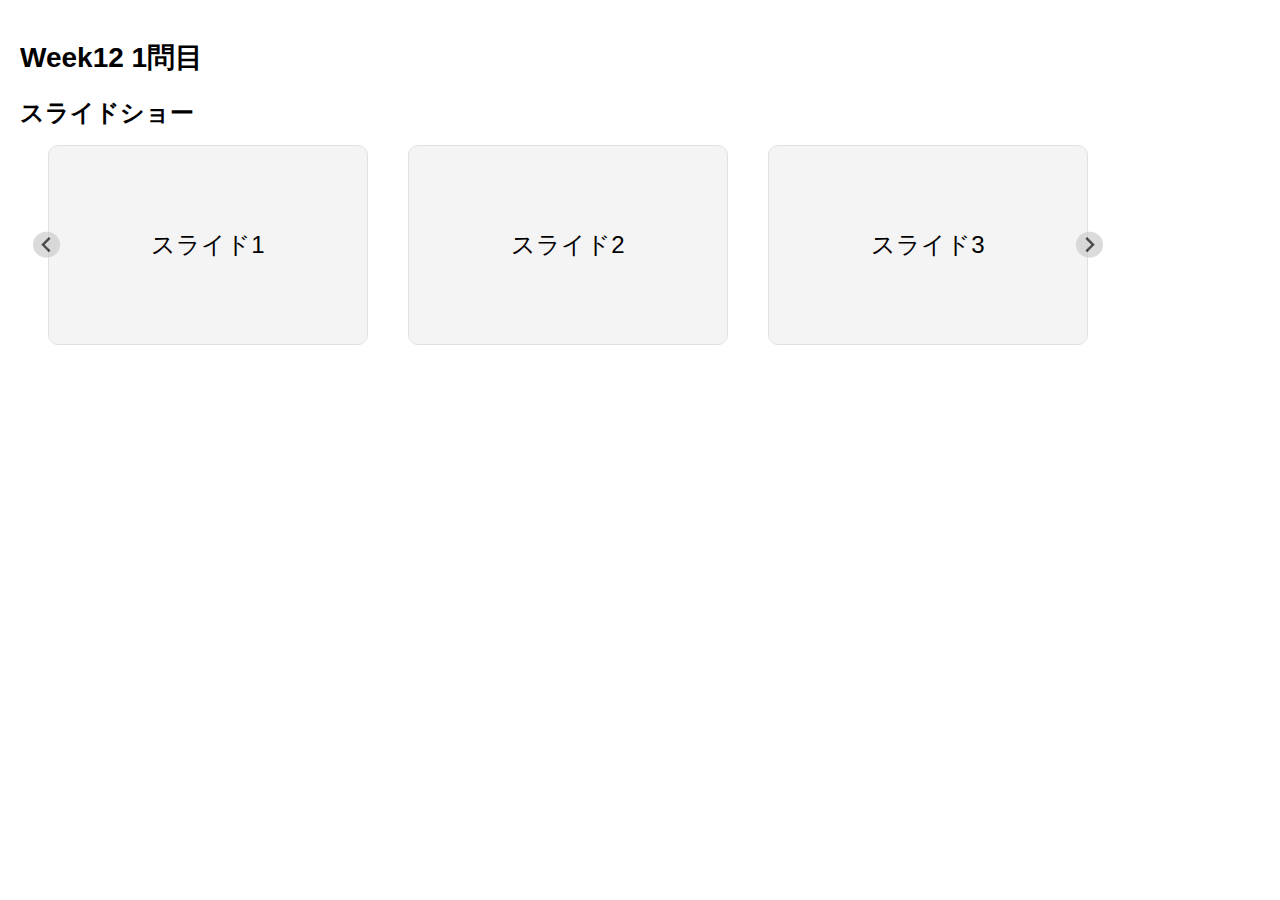
<file: week12-1/index.html>
<!DOCTYPE html>
<html lang="ja">
<head>
    <meta charset="utf-8">
    <meta name="viewport" content="width=device-width, initial-scale=1.0">
    <meta http-equiv="X-UA-Compatible" content="ie=edge">
    <title>Week12 1問目</title>
    <link rel="stylesheet" href="./css/splide.min.css">
    <link rel="stylesheet" href="./css/style.css">
</head>
<body>
  <h1>Week12 1問目</h1>
  <h2>スライドショー</h2>

  <div class="splide">
    <div class="splide__track">
      <ul class="splide__list">
        <li class="splide__slide">スライド1</li>
        <li class="splide__slide">スライド2</li>
        <li class="splide__slide">スライド3</li>
        <li class="splide__slide">スライド4</li>
      </ul>
    </div>
  </div>

  <script src="./js/splide.min.js"></script>
  <script src="./js/script.js"></script>
</body>
</html>
</file>
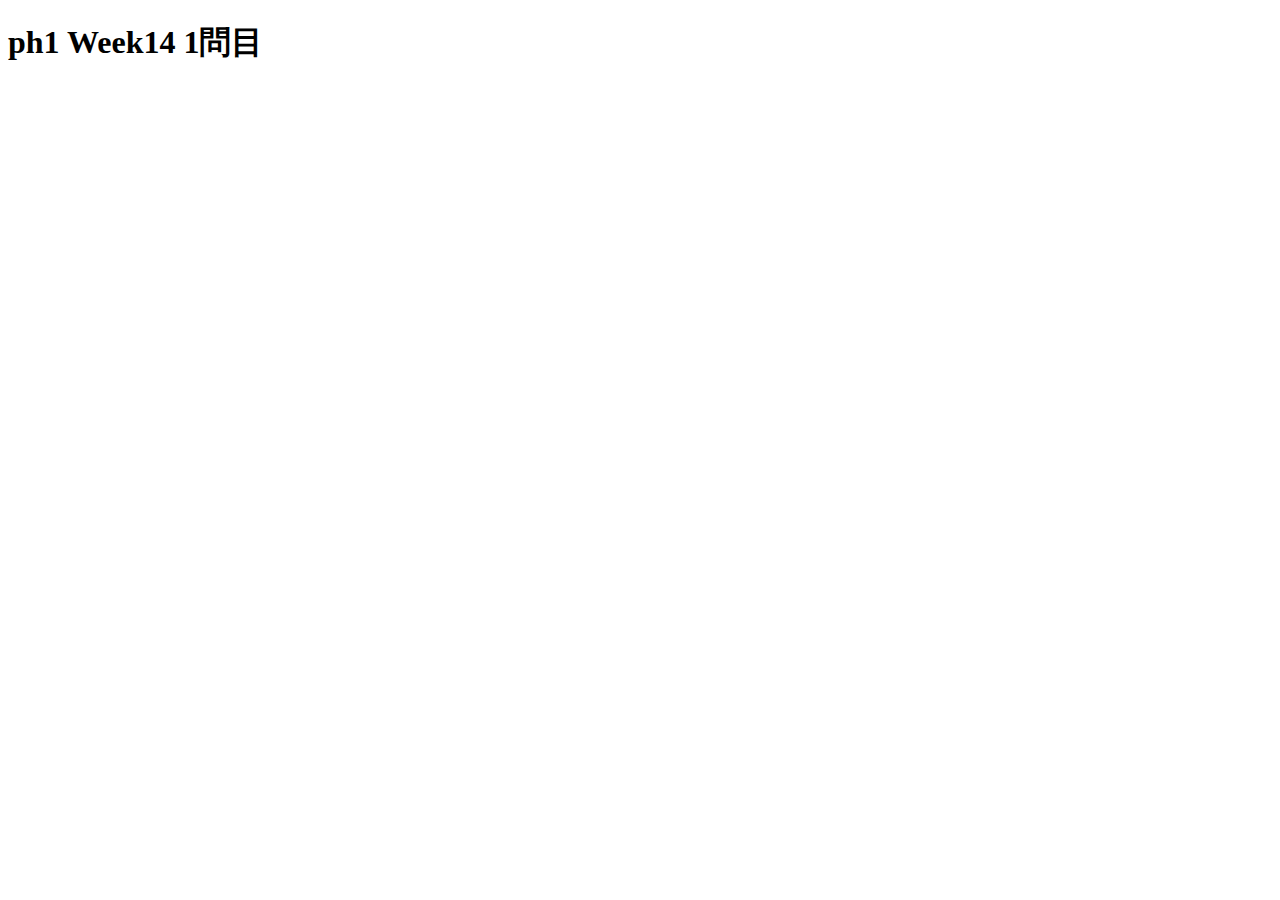
<file: week14-1/index.html>
<!DOCTYPE html>
<html lang="ja">

<head>
  <meta charset="utf-8">
  <meta name="viewport" content="width=device-width, initial-scale=1.0">
  <meta http-equiv="X-UA-Compatible" content="ie=edge">
  <title>ph1 Week14 1問目</title>
</head>

<body>
  <h1>ph1 Week14 1問目</h1>
  <script src="./js/script.js"></script>
</body>

</html>
</file>
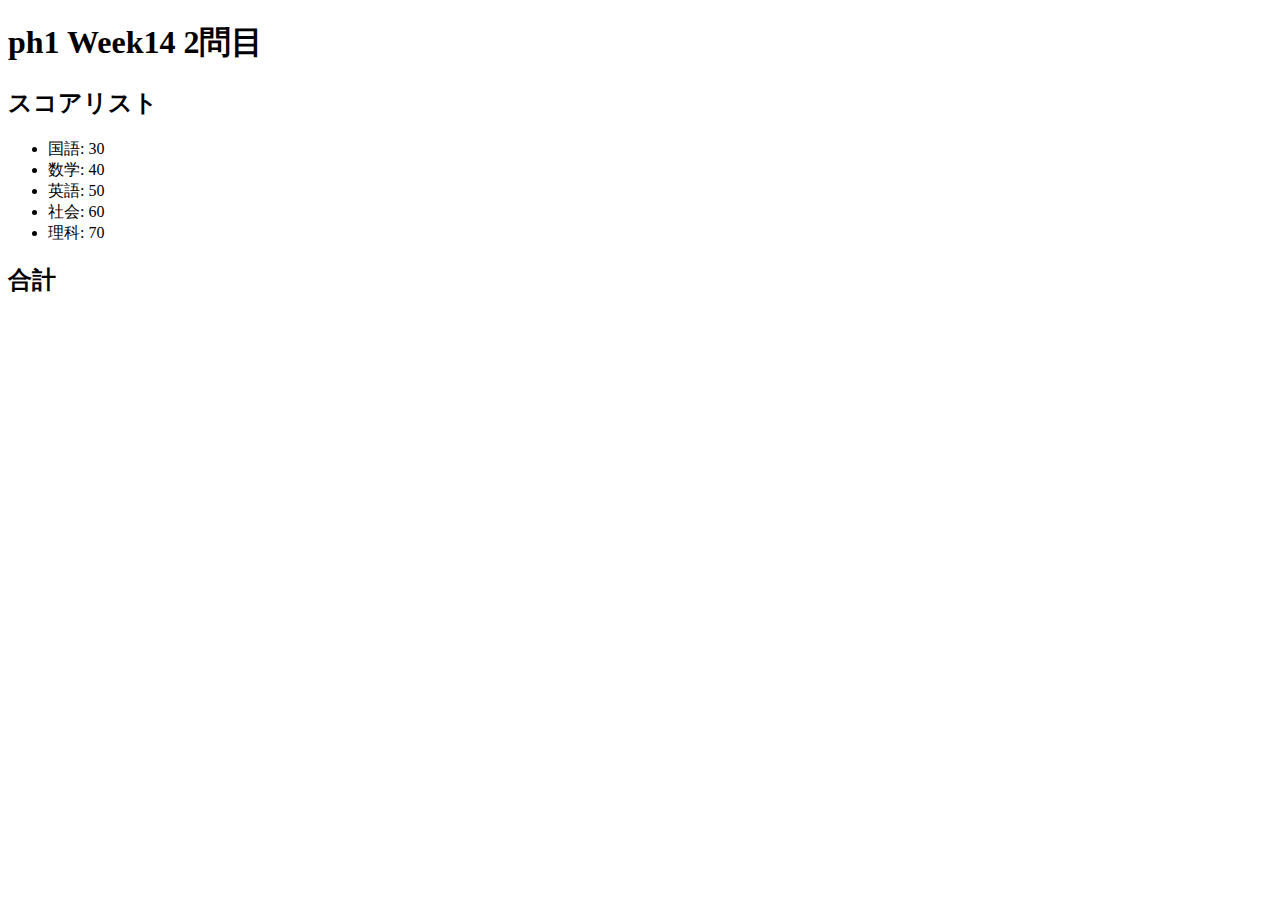
<file: week14-2/index.html>
<!DOCTYPE html>
<html lang="ja">

<head>
  <meta charset="utf-8">
  <meta name="viewport" content="width=device-width, initial-scale=1.0">
  <meta http-equiv="X-UA-Compatible" content="ie=edge">
  <title>ph1 Week14 2問目</title>
</head>

<body>
  <h1>ph1 Week14 2問目</h1>
  <h2>スコアリスト</h2>
  <ul>
    <li class="list_item">国語: <span class="list_item_score">30</span></li>
    <li class="list_item">数学: <span class="list_item_score">40</span></li>
    <li class="list_item">英語: <span class="list_item_score">50</span></li>
    <li class="list_item">社会: <span class="list_item_score">60</span></li>
    <li class="list_item">理科: <span class="list_item_score">70</span></li>
  </ul>
  <div>
    <h2>合計</h2>
    <div class="total"></div>
  </div>
  <script src="./js/script.js"></script>
</body>

</html>
</file>
<file: week12-1/css/style.css>
body {
  font-family: 'Arial', sans-serif;
  max-width: 1280px;
  margin: 0 auto;
  padding: 20px;
}

h1 {
  font-size: 28px;
  margin-bottom: 20px;
}

h2 {
  font-size: 24px;
  margin-bottom: 16px;
}

.splide__slide {
  display: flex;
  justify-content: center;
  align-items: center;
  font-size: 24px;
  height: 200px;
  background-color: #f4f4f4;
  border: 1px solid #e0e0e0;
  border-radius: 10px;
}
</file>
